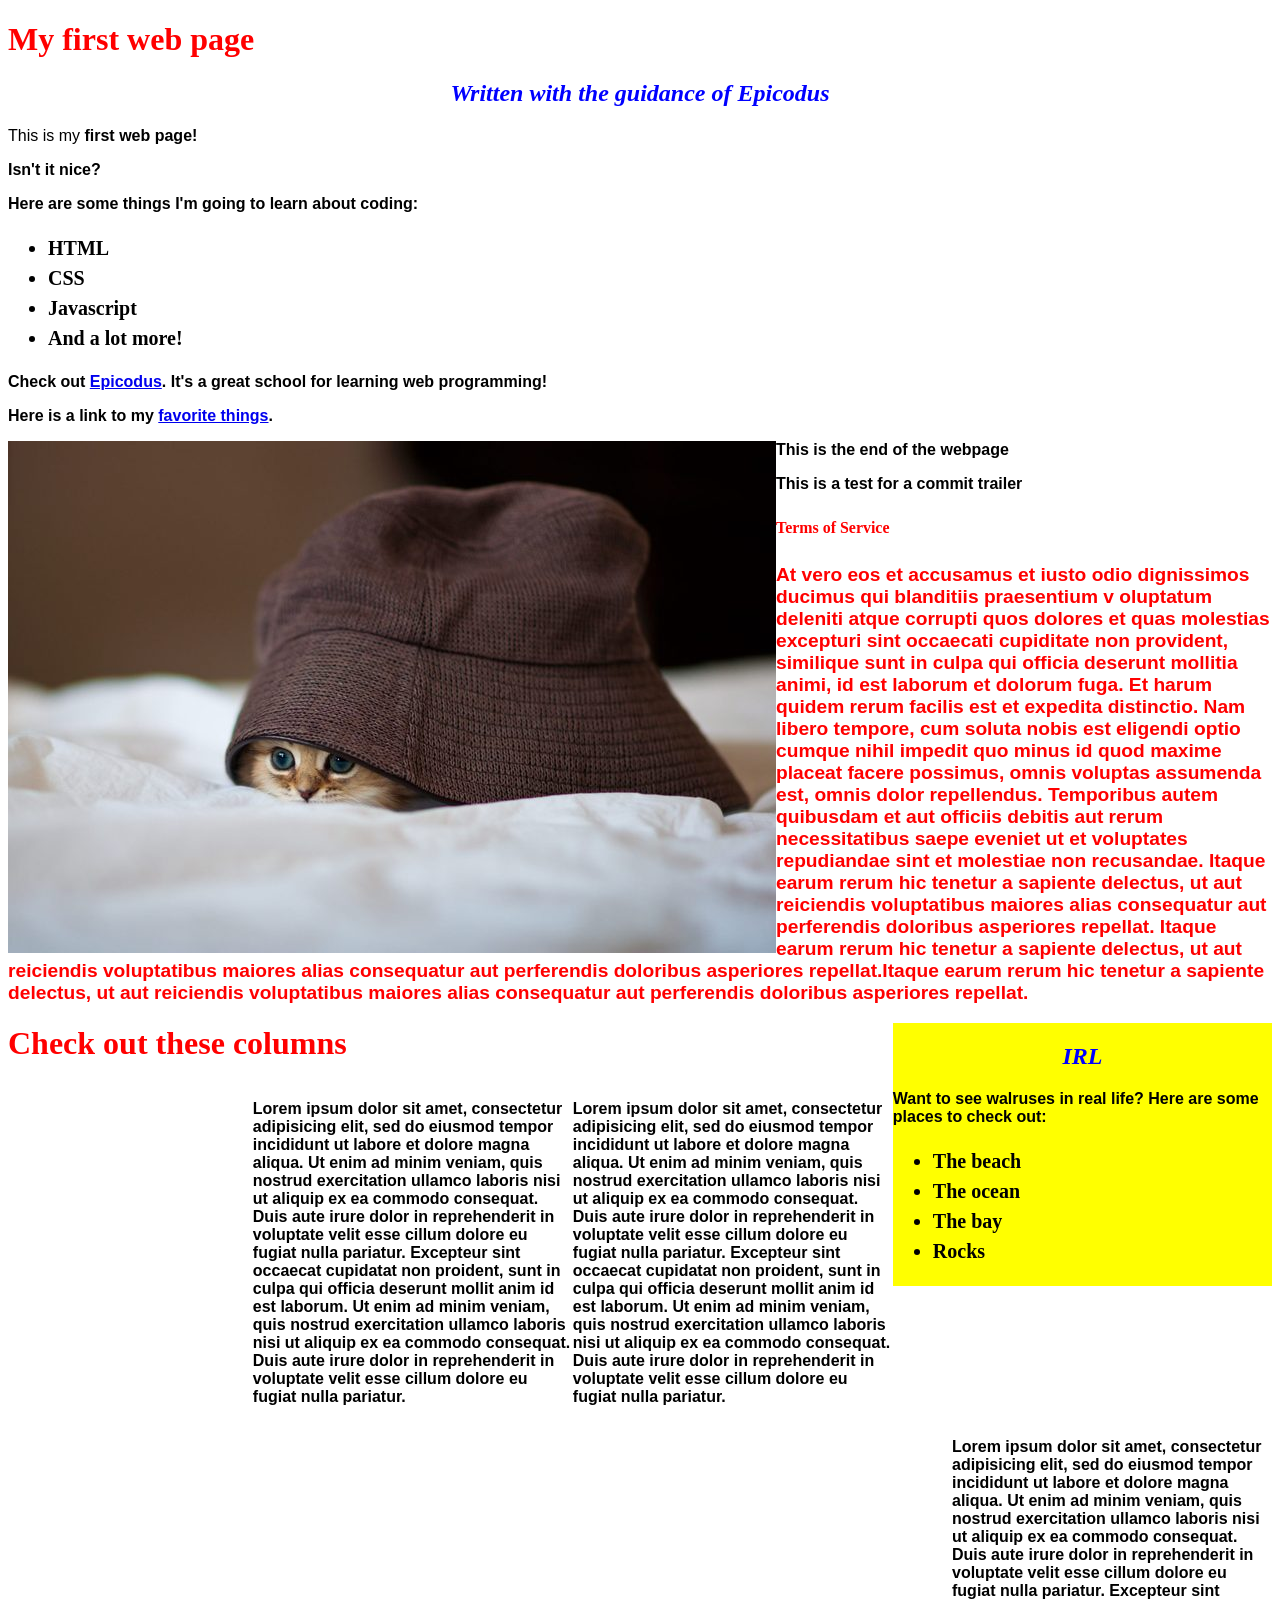
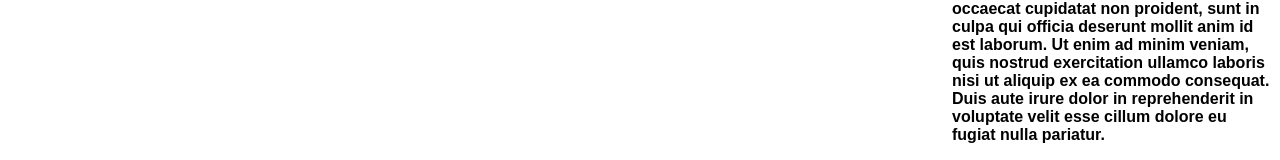
<file: my-first-webpage.html>
<!DOCTYPE html>
<html lang="en-US">
<head>
  <link href="css/styles.css" rel="stylesheet" type="text/css">
  <title>Web page #1</title>
</head>
<body>
  <h1>My first web page</h1>
  <h2>Written with the guidance of <em>Epicodus</em></h2>

  <p>This is my <strong>first web page<strong>!</p>
  <p>Isn't it nice?</p>

  <p>Here are some things I'm going to learn about coding:</p>
  <ul>
    <li>HTML</li>
    <li>CSS</li>
    <li>Javascript</li>
    <li>And a lot more!</li>
  </ul>

  <p>Check out <a href="http://www.epicodus.com/">Epicodus</a>. It's a great school for learning web programming!</p>
  <p>Here is a link to my <a href="favorite-things.html">favorite things</a>.</p>

  <img src="img/kitten.jpg" alt="A photo of a cute kitten.">
  
  <p>This is the end of the webpage</p>
  <p>This is a test for a commit trailer</p>

  <div class="tos">
    <h5>Terms of Service</h5>
    <p>
        At vero eos et accusamus et iusto odio dignissimos ducimus qui blanditiis praesentium v
        oluptatum deleniti atque corrupti quos dolores et quas molestias excepturi sint occaecati
        cupiditate non provident, similique sunt in culpa qui officia deserunt mollitia animi, 
        id est laborum et dolorum fuga. Et harum quidem rerum facilis est et expedita distinctio. 
        Nam libero tempore, cum soluta nobis est eligendi optio cumque nihil impedit quo minus 
        id quod maxime placeat facere possimus, omnis voluptas assumenda est, omnis dolor 
        repellendus. Temporibus autem quibusdam et aut officiis debitis aut rerum necessitatibus 
        saepe eveniet ut et voluptates repudiandae sint et molestiae non recusandae. Itaque 
        earum rerum hic tenetur a sapiente delectus, ut aut reiciendis voluptatibus maiores 
        alias consequatur aut perferendis doloribus asperiores repellat. Itaque 
        earum rerum hic tenetur a sapiente delectus, ut aut reiciendis voluptatibus maiores 
        alias consequatur aut perferendis doloribus asperiores repellat.Itaque 
        earum rerum hic tenetur a sapiente delectus, ut aut reiciendis voluptatibus maiores 
        alias consequatur aut perferendis doloribus asperiores repellat.
    </p>
  </div>

  <div class="sidebar">
    <h2>IRL</h2>
    <p>Want to see walruses in real life? Here are some places to check out:</p>
    <ul>
      <li>The beach</li>
      <li>The ocean</li>
      <li>The bay</li>
      <li>Rocks</li>
    </ul>
  </div>

  <h1>Check out these columns</h1>
  <div class="column">
    <p>
      Lorem ipsum dolor sit amet, consectetur adipisicing elit, sed do eiusmod tempor 
      incididunt ut labore et dolore magna aliqua. Ut enim ad minim veniam, quis nostrud 
      exercitation ullamco laboris nisi ut aliquip ex ea commodo consequat. Duis aute irure 
      dolor in reprehenderit in voluptate velit esse cillum dolore eu fugiat nulla pariatur. 
      Excepteur sint occaecat cupidatat non proident, sunt in culpa qui officia deserunt 
      mollit anim id est laborum. Ut enim ad minim veniam, quis nostrud exercitation ullamco 
      laboris nisi ut aliquip ex ea commodo consequat. Duis aute irure dolor in reprehenderit 
      in voluptate velit esse cillum dolore eu fugiat nulla pariatur.
    </p>
  </div>

  <div class="column">
    <p>
      Lorem ipsum dolor sit amet, consectetur adipisicing elit, sed do eiusmod tempor 
      incididunt ut labore et dolore magna aliqua. Ut enim ad minim veniam, quis nostrud 
      exercitation ullamco laboris nisi ut aliquip ex ea commodo consequat. Duis aute irure 
      dolor in reprehenderit in voluptate velit esse cillum dolore eu fugiat nulla pariatur. 
      Excepteur sint occaecat cupidatat non proident, sunt in culpa qui officia deserunt 
      mollit anim id est laborum. Ut enim ad minim veniam, quis nostrud exercitation ullamco 
      laboris nisi ut aliquip ex ea commodo consequat. Duis aute irure dolor in reprehenderit 
      in voluptate velit esse cillum dolore eu fugiat nulla pariatur.
    </p>
  </div>

  <div class="column">
    <p>
      Lorem ipsum dolor sit amet, consectetur adipisicing elit, sed do eiusmod tempor 
      incididunt ut labore et dolore magna aliqua. Ut enim ad minim veniam, quis nostrud 
      exercitation ullamco laboris nisi ut aliquip ex ea commodo consequat. Duis aute irure 
      dolor in reprehenderit in voluptate velit esse cillum dolore eu fugiat nulla pariatur. 
      Excepteur sint occaecat cupidatat non proident, sunt in culpa qui officia deserunt 
      mollit anim id est laborum. Ut enim ad minim veniam, quis nostrud exercitation ullamco 
      laboris nisi ut aliquip ex ea commodo consequat. Duis aute irure dolor in reprehenderit 
      in voluptate velit esse cillum dolore eu fugiat nulla pariatur.
    </p>
  </div>

</body>
</html>
</file>
<file: css/styles.css>
h1 {
  font-family:'Times New Roman';
  color: red;
  font-weight: bold;
}

h2 {
  font-family: comic;
  font-style: italic;
  text-align: center;
  font-weight: bold;
  color: blue;
}

p {
  font-family: sans-serif;
}

ul {
  font-size: 20px;
  line-height: 30px;
  font-weight: 900;
}

.tos {
  font-size: larger;
  color: red;
}

img {
  float: left;
}

.sidebar {
  width: 30%;
  float: right;
  background: yellow;
}

.column {
  width: 320px;
  float: right;
}
</file>
